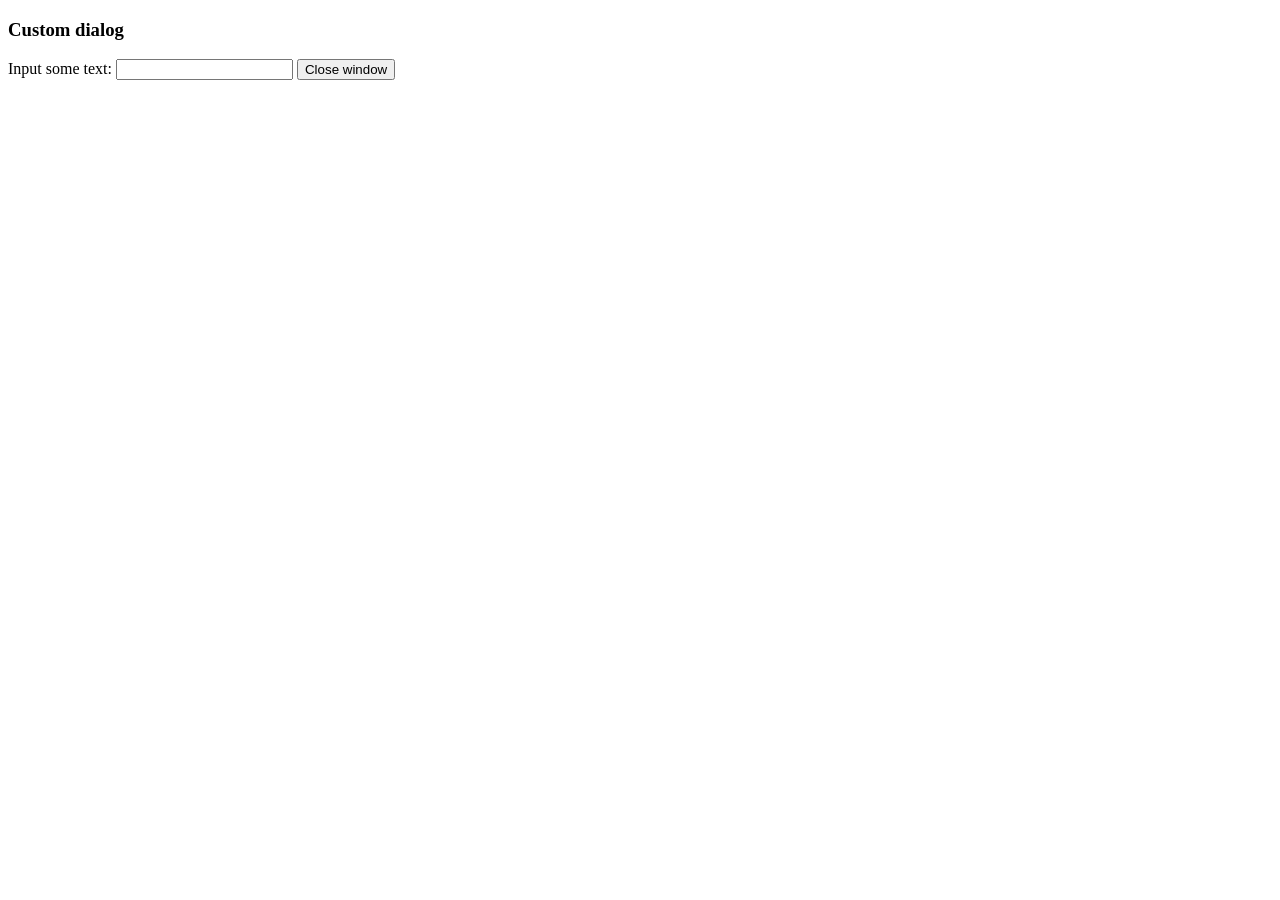
<file: themes/wowonder/javascript/tinymce/js/tinymce/plugins/example/dialog.html>
<!DOCTYPE html>
<html>
<body>
	<h3>Custom dialog</h3>
	Input some text: <input id="content">
	<button onclick="top.tinymce.activeEditor.windowManager.getWindows()[0].close();">Close window</button>
</body>
</html>
</file>
